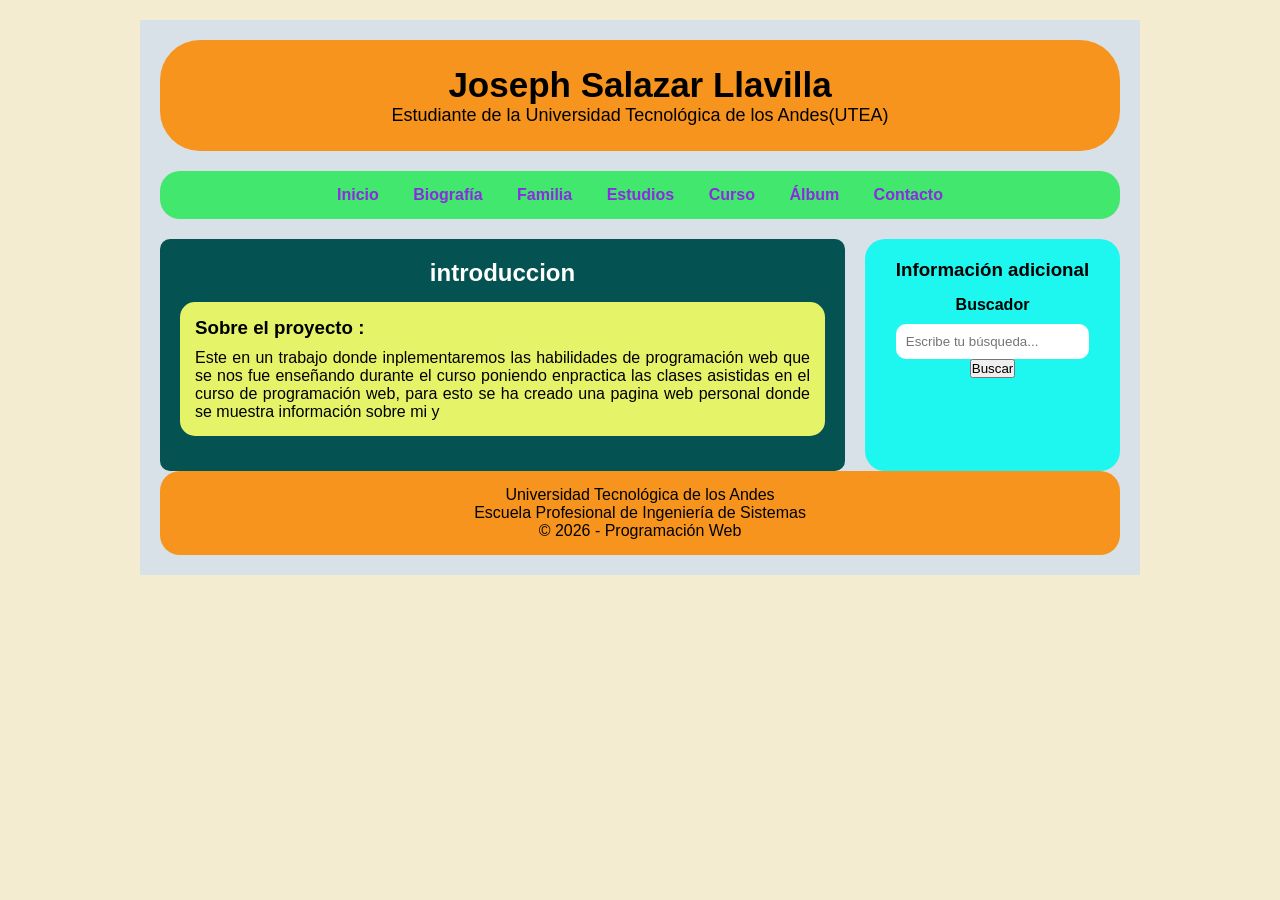
<file: index.html>
<!DOCTYPE html>
<html lang="en">
<head>
    <meta charset="UTF-8">
    <meta name="viewport" content="width=device-width, initial-scale=1.0">
    <title>Mi pagina web</title>
    <!-- VINCULA EL ARCHIVO CSS CON HTML  -->
    <LINK rel="stylesheet" href="index.css">
  
</head>
<body>
    <div class="contenedor1">
         <!--cabcera de la pagina web  -->
        <header>
                <h1>Joseph Salazar Llavilla</h1>
                <p>Estudiante de la Universidad Tecnológica de los Andes(UTEA)</p>
        </header>
       <nav>
    <ul>
        <li><a href="index.html">Inicio</a></li>
        <li><a href="biografia.html">Biografía</a></li>
        <li><a href="familia.html">Familia</a></li>
        <li><a href="estudios.html">Estudios</a></li>
        <li><a href="curso.html">Curso</a></li>
        <li><a href="album.html">Álbum</a></li>
        <li><a href="contacto.html">Contacto</a></li>
    </ul>
</nav>

        <div class="contenido-central">
             <section>
                    <h2>introduccion </h2>
                <article>
                    <h3>Sobre el proyecto :</h3> 
                    <p>Este en un trabajo donde inplementaremos las habilidades de programación web que se nos fue enseñando durante el curso poniendo enpractica
                        las clases asistidas en el curso de programación web, para esto se ha creado una pagina web personal donde se muestra información sobre mi 
                        y 
                    </p>
                 
                
            </section>  
<aside>
    <h3>Información adicional</h3>
  <!-- buscardor formulario -->
<div class="buscador">
    <h4>Buscador</h4>
        <input type="text" placeholder="Escribe tu búsqueda...">
        <button type="submit">Buscar</button>
    </div>

    </aside>
</div>

<footer>
    <p>Universidad Tecnológica de los Andes</p>
    <p>Escuela Profesional de Ingeniería de Sistemas</p>
    <p>&copy; 2026 - Programación Web</p>
</footer>
</div>  
</body>
</html>
</file>
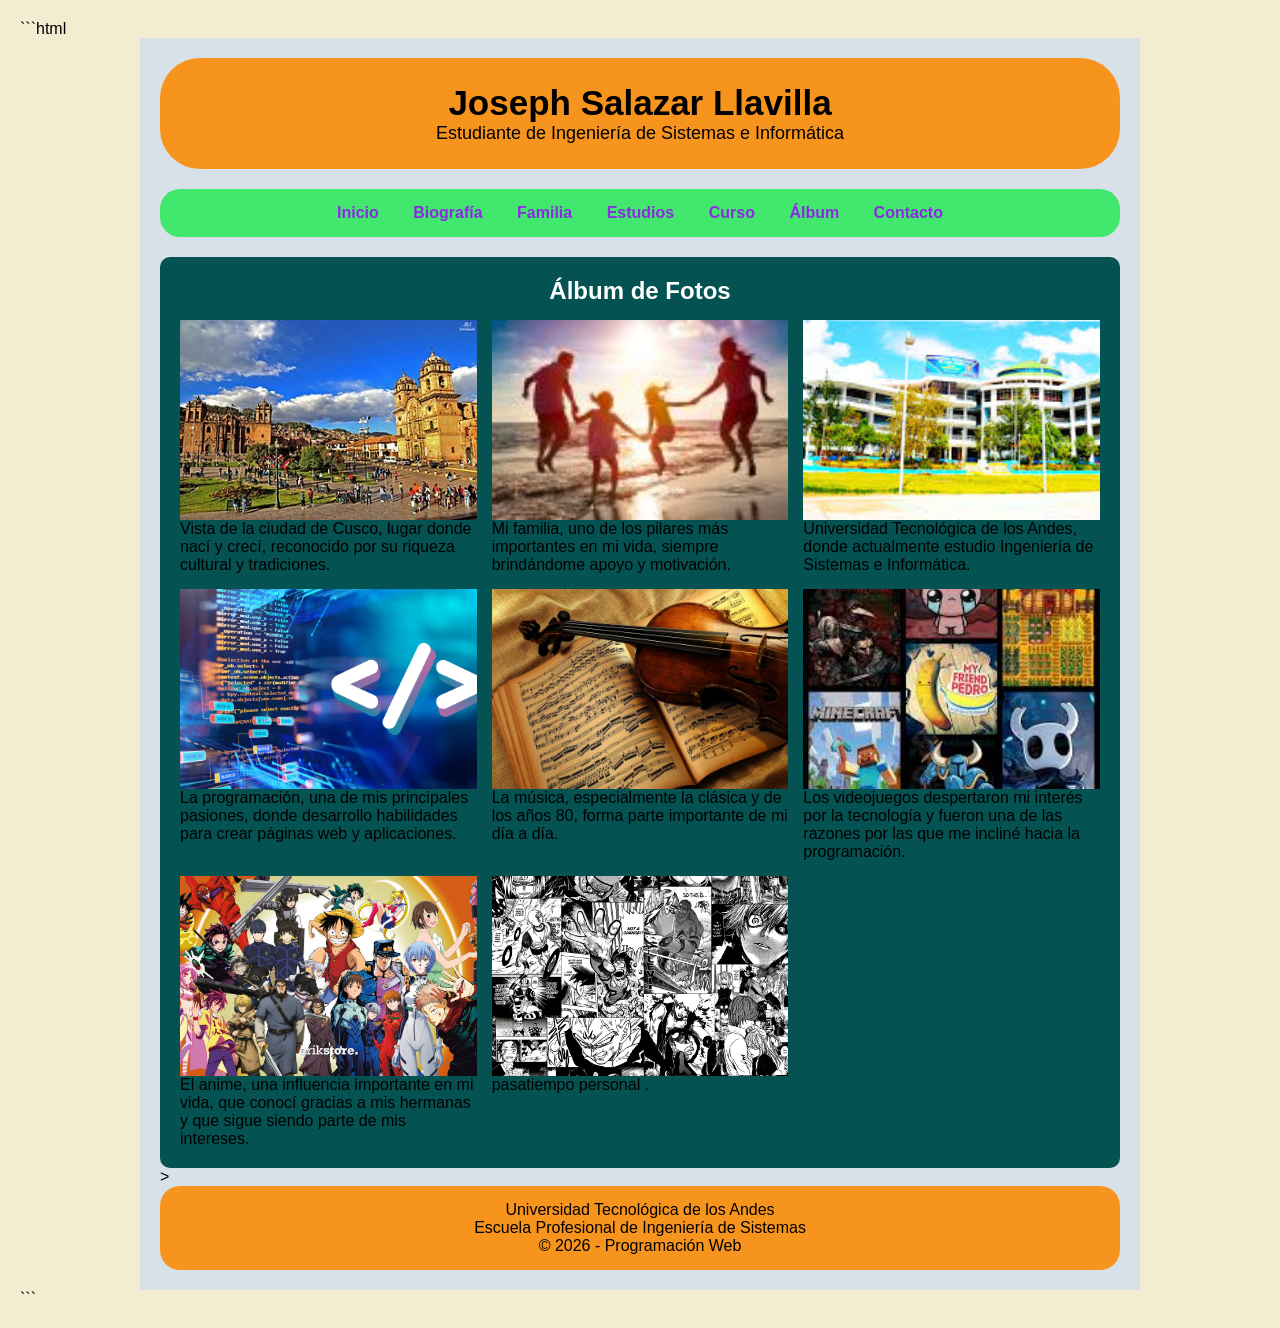
<file: album.html>
```html
<!DOCTYPE html>
<html lang="es">
<head>
    <meta charset="UTF-8">
    <meta name="viewport" content="width=device-width, initial-scale=1.0">
    <title>Mi pagina web</title>
    <link rel="stylesheet" href="index.css">
</head>
<body>

<div class="contenedor1">

    <!-- CABECERA -->
    <header>
        <h1>Joseph Salazar Llavilla</h1>
        <p>Estudiante de Ingeniería de Sistemas e Informática</p>
    </header>

    <!-- MENÚ -->
    <nav>
        <ul>
            <li><a href="index.html">Inicio</a></li>
            <li><a href="biografia.html">Biografía</a></li>
            <li><a href="familia.html">Familia</a></li>
            <li><a href="estudios.html">Estudios</a></li>
            <li><a href="curso.html">Curso</a></li>
            <li><a href="album.html">Álbum</a></li>
            <li><a href="contacto.html">Contacto</a></li>
        </ul>
    </nav>

    <!-- CONTENIDO -->
    <div class="contenido-central">

        <section>
            <h2>Álbum de Fotos</h2>

            <div class="galeria">

                <div class="foto">
                    <img src="img/cusco.jpg" alt="Ciudad de Cusco">
                    <p>Vista de la ciudad de Cusco, lugar donde nací y crecí, reconocido por su riqueza cultural y tradiciones.</p>
                </div>

                <div class="foto">
                    <img src="img/familia.jpg" alt="Mi familia">
                    <p>Mi familia, uno de los pilares más importantes en mi vida, siempre brindándome apoyo y motivación.</p>
                </div>

                <div class="foto">
                    <img src="img/utea.jpg" alt="Universidad UTEA">
                    <p>Universidad Tecnológica de los Andes, donde actualmente estudio Ingeniería de Sistemas e Informática.</p>
                </div>

                <div class="foto">
                    <img src="img/programacion .png" alt="Programación">
                    <p>La programación, una de mis principales pasiones, donde desarrollo habilidades para crear páginas web y aplicaciones.</p>
                </div>

                <div class="foto">
                    <img src="img/musica.jpg" alt="Música">
                    <p>La música, especialmente la clásica y de los años 80, forma parte importante de mi día a día.</p>
                </div>

                <div class="foto">
                    <img src="img/indis.jpg" alt="Videojuegos">
                    <p>Los videojuegos despertaron mi interés por la tecnología y fueron una de las razones por las que me incliné hacia la programación.</p>
                </div>

                <div class="foto">
                    <img src="img/anime.jpg" alt="Anime">
                    <p>El anime, una influencia importante en mi vida, que conocí gracias a mis hermanas y que sigue siendo parte de mis intereses.</p>
                </div>

                <!-- Puedes repetir o agregar más fotos para llegar a 10 -->

                <div class="foto">
                    <img src="img/anime manga.jpg" alt="manga">
                    <p>pasatiempo personal .</p>
                </div>

            </div>

        </section>
    </div>>

    <!-- FOOTER -->
    <footer>
        <p>Universidad Tecnológica de los Andes</p>
        <p>Escuela Profesional de Ingeniería de Sistemas</p>
        <p>&copy; 2026 - Programación Web</p>
    </footer>

</div>

</body>
</html>
```
</file>
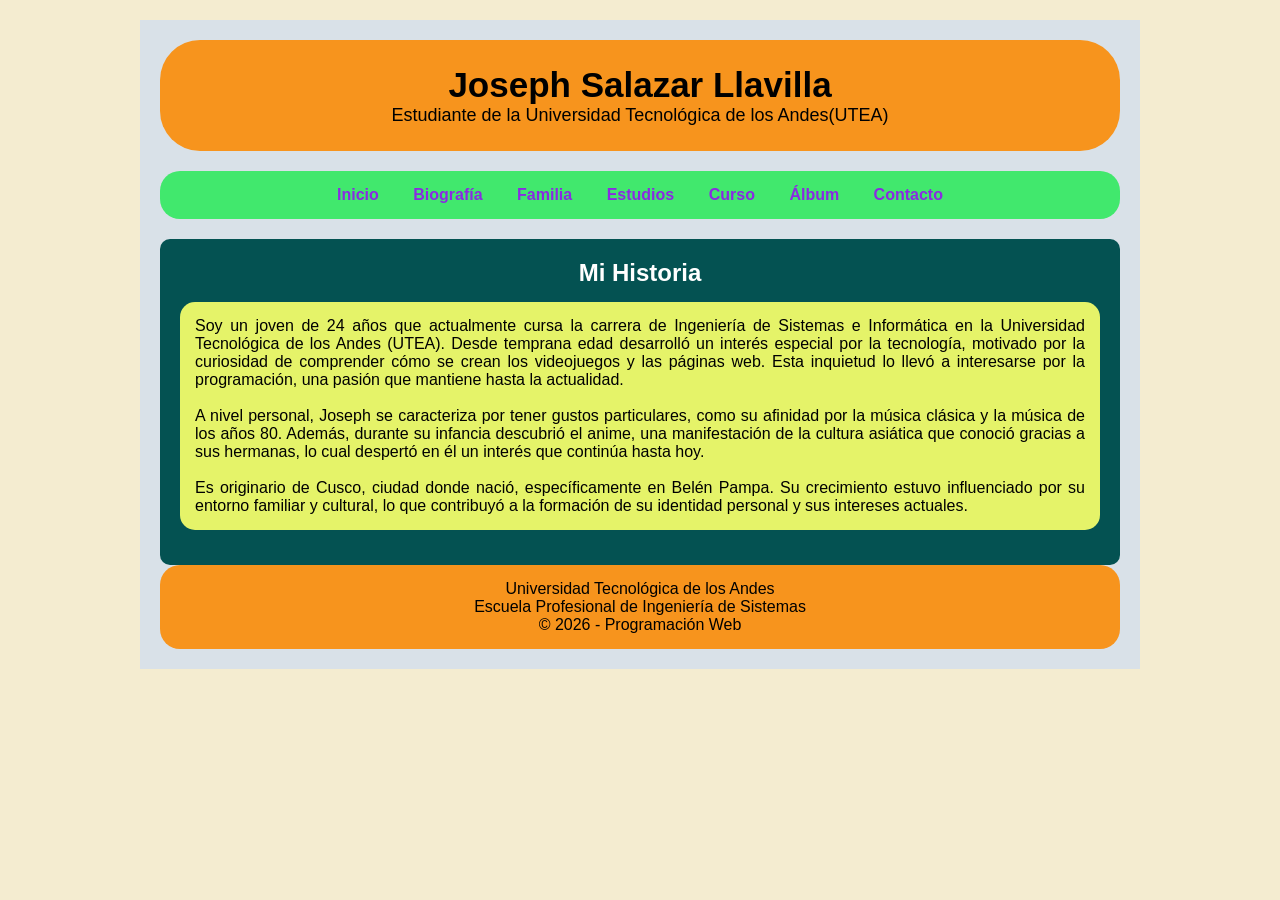
<file: biografia.html>
<!DOCTYPE html>
<html lang="en">
<head>
    <meta charset="UTF-8">
    <meta name="viewport" content="width=device-width, initial-scale=1.0">
    <title>Mi pagina web</title>
    <!-- VINCULA EL ARCHIVO CSS CON HTML  -->
    <LINK rel="stylesheet" href="index.css">
  
</head>
<body>
    <div class="contenedor1">
         <!--cabcera de la pagina web  -->
        <header>
                <h1>Joseph Salazar Llavilla</h1>
                <p>Estudiante de la Universidad Tecnológica de los Andes(UTEA)</p>
        </header>
       <nav>
    <ul>
        <li><a href="index.html">Inicio</a></li>
        <li><a href="biografia.html">Biografía</a></li>
        <li><a href="familia.html">Familia</a></li>
        <li><a href="estudios.html">Estudios</a></li>
        <li><a href="curso.html">Curso</a></li>
        <li><a href="album.html">Álbum</a></li>
        <li><a href="contacto.html">Contacto</a></li>
    </ul>
</nav>

       <div class="contenido-central">
             <section>
                    <h2>Mi Historia </h2>
                <article>
                    <p>Soy un joven de 24 años que actualmente cursa la carrera de Ingeniería de Sistemas e Informática en la Universidad Tecnológica de los Andes (UTEA). 
                        Desde temprana edad desarrolló un interés especial por la tecnología, motivado por la curiosidad de comprender cómo se crean los videojuegos y las páginas web. 
                        Esta inquietud lo llevó a interesarse por la programación, una pasión que mantiene hasta la actualidad.
                        <br>
                        <br>
                        A nivel personal, Joseph se caracteriza por tener gustos particulares, como su afinidad por la música clásica y la música de los años 80.
                         Además, durante su infancia descubrió el anime, una manifestación de la cultura asiática que conoció gracias a sus hermanas, 
                         lo cual despertó en él un interés que continúa hasta hoy.
                         <br>
                         <br>
                         Es originario de Cusco, ciudad donde nació, específicamente en Belén Pampa. Su crecimiento estuvo influenciado por su entorno familiar y cultural, 
                         lo que contribuyó a la formación de su identidad personal y sus intereses actuales.
                    </p>
                 
                </article
            </section>
    </div>
<footer>
    <p>Universidad Tecnológica de los Andes</p>
    <p>Escuela Profesional de Ingeniería de Sistemas</p>
    <p>&copy; 2026 - Programación Web</p>
</footer>
</div>  
</body>
</html>
</file>
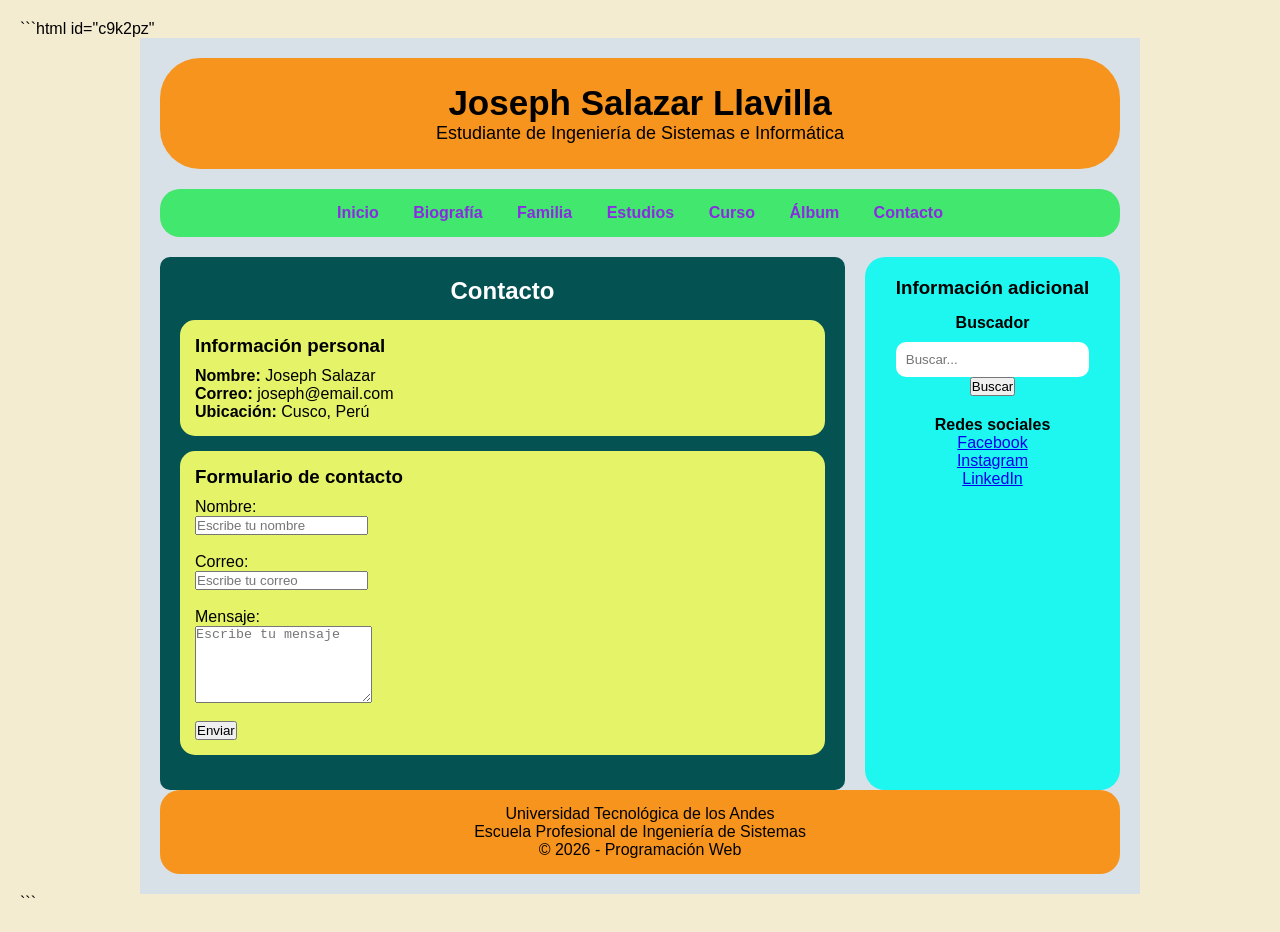
<file: contacto.html>
```html id="c9k2pz"
<!DOCTYPE html>
<html lang="es">
<head>
    <meta charset="UTF-8">
    <meta name="viewport" content="width=device-width, initial-scale=1.0">
    <title>Contacto - Joseph Salazar</title>
    <link rel="stylesheet" href="index.css">
</head>
<body>

<div class="contenedor1">

    <!-- CABECERA -->
    <header>
        <h1>Joseph Salazar Llavilla</h1>
        <p>Estudiante de Ingeniería de Sistemas e Informática</p>
    </header>

    <!-- MENÚ -->
    <nav>
        <ul>
            <li><a href="index.html">Inicio</a></li>
            <li><a href="biografia.html">Biografía</a></li>
            <li><a href="familia.html">Familia</a></li>
            <li><a href="estudios.html">Estudios</a></li>
            <li><a href="curso.html">Curso</a></li>
            <li><a href="album.html">Álbum</a></li>
            <li><a href="contacto.html">Contacto</a></li>
        </ul>
    </nav>

    <!-- CONTENIDO -->
    <div class="contenido-central">

        <section>
            <h2>Contacto</h2>

            <article>
                <h3>Información personal</h3>
                <p><strong>Nombre:</strong> Joseph Salazar</p>
                <p><strong>Correo:</strong> joseph@email.com</p>
                <p><strong>Ubicación:</strong> Cusco, Perú</p>
            </article>

            <article>
                <h3>Formulario de contacto</h3>

                <form>

                    <label>Nombre:</label><br>
                    <input type="text" placeholder="Escribe tu nombre" required><br><br>

                    <label>Correo:</label><br>
                    <input type="email" placeholder="Escribe tu correo" required><br><br>

                    <label>Mensaje:</label><br>
                    <textarea rows="5" placeholder="Escribe tu mensaje"></textarea><br><br>

                    <button type="submit">Enviar</button>

                </form>
            </article>

        </section>

        <!-- ASIDE -->
        <aside>
            <h3>Información adicional</h3>

            <div class="buscador">
                <h4>Buscador</h4>
                <form>
                    <input type="text" placeholder="Buscar...">
                    <button type="submit">Buscar</button>
                </form>
            </div>

            <div>
                <h4>Redes sociales</h4>
                <a href="https://www.facebook.com" target="_blank">Facebook</a><br>
                <a href="https://www.instagram.com" target="_blank">Instagram</a><br>
                <a href="https://www.linkedin.com" target="_blank">LinkedIn</a>
            </div>

        </aside>

    </div>

    <!-- FOOTER -->
    <footer>
        <p>Universidad Tecnológica de los Andes</p>
        <p>Escuela Profesional de Ingeniería de Sistemas</p>
        <p>&copy; 2026 - Programación Web</p>
    </footer>

</div>

</body>
</html>
```
</file>
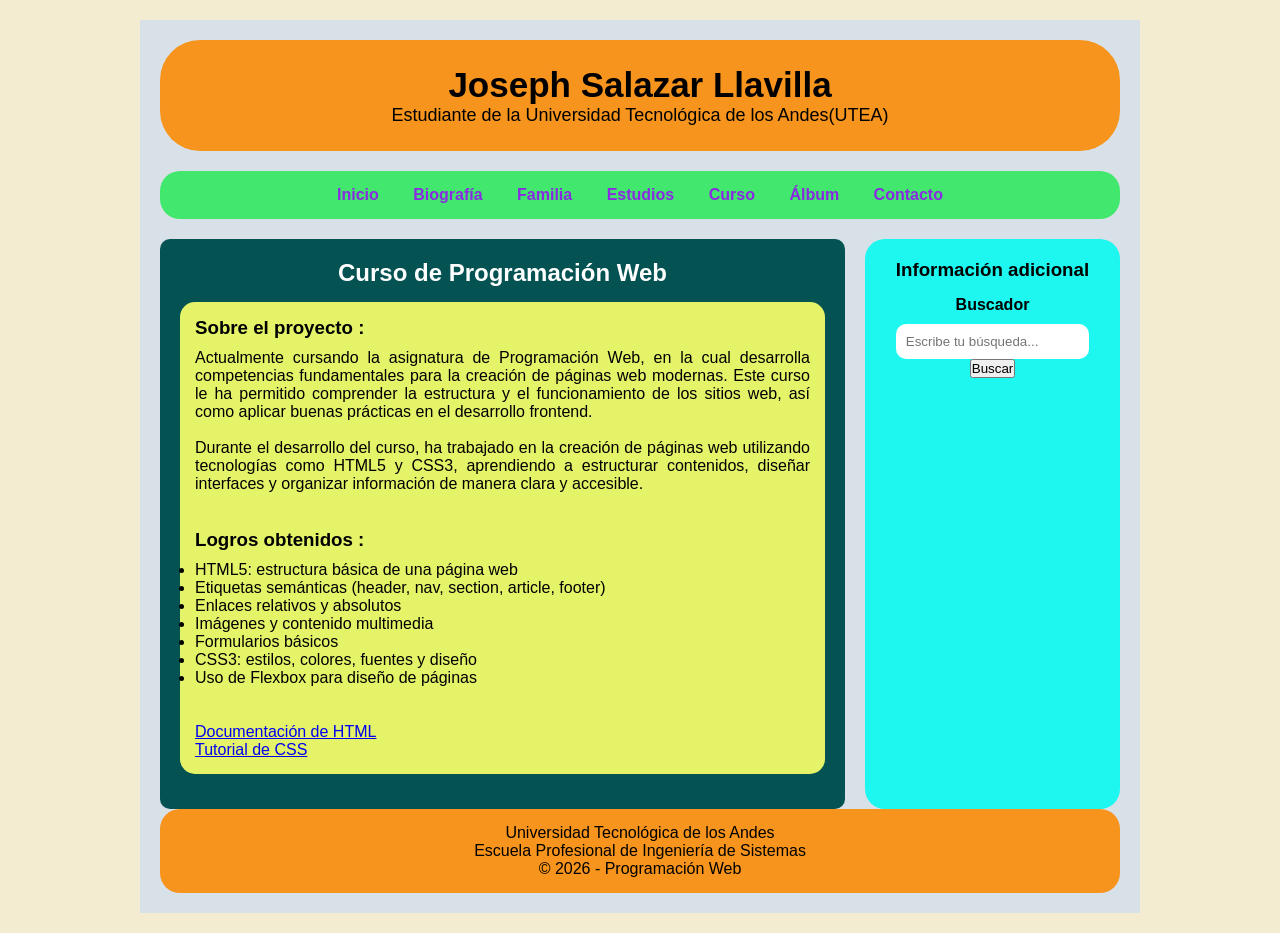
<file: curso.html>
<!DOCTYPE html>
<html lang="en">
<head>
    <meta charset="UTF-8">
    <meta name="viewport" content="width=device-width, initial-scale=1.0">
    <title>Mi pagina web</title>
    <!-- VINCULA EL ARCHIVO CSS CON HTML  -->
    <LINK rel="stylesheet" href="index.css">
  
</head>
<body>
    <div class="contenedor1">
         <!--cabcera de la pagina web  -->
        <header>
                <h1>Joseph Salazar Llavilla</h1>
                <p>Estudiante de la Universidad Tecnológica de los Andes(UTEA)</p>
        </header>
       <nav>
    <ul>
        <li><a href="index.html">Inicio</a></li>
        <li><a href="biografia.html">Biografía</a></li>
        <li><a href="familia.html">Familia</a></li>
        <li><a href="estudios.html">Estudios</a></li>
        <li><a href="curso.html">Curso</a></li>
        <li><a href="album.html">Álbum</a></li>
        <li><a href="contacto.html">Contacto</a></li>
    </ul>
</nav>

        <div class="contenido-central">
             <section>
                    <h2>Curso de Programación Web </h2>
                <article>
                    <h3>Sobre el proyecto :</h3> 
                    <p>Actualmente cursando la asignatura de Programación Web, en la cual desarrolla competencias fundamentales para la creación de páginas web modernas.
                         Este curso le ha permitido comprender la estructura y el funcionamiento de los sitios web, así como aplicar buenas prácticas en el desarrollo frontend.
                         <br>
                         <br>
                         Durante el desarrollo del curso, ha trabajado en la creación de páginas web utilizando tecnologías como HTML5 y CSS3, aprendiendo a estructurar contenidos, diseñar interfaces y
                         organizar información de manera clara y accesible.
                    </p>
                    <br>
                    <br>
                    <h3>Logros obtenidos :</h3>
                    <ul>
                         <li>HTML5: estructura básica de una página web</li>
                         <li>Etiquetas semánticas (header, nav, section, article, footer)</li>
                         <li>Enlaces relativos y absolutos</li>
                         <li>Imágenes y contenido multimedia</li>
                         <li>Formularios básicos</li>
                         <li>CSS3: estilos, colores, fuentes y diseño</li>
                         <li>Uso de Flexbox para diseño de páginas</li>
                      </ul>
                      <br>
                      <br>

                       <a href="https://developer.mozilla.org/es/docs/Web/HTML" target="_blank">
    Documentación de HTML
                        </a><br>

                       <a href="https://www.w3schools.com/css/" target="_blank">
                          Tutorial de CSS
                           </a>
                </article>
            </section>  
<aside>
    <h3>Información adicional</h3>
  <!-- buscardor formulario -->
<div class="buscador">
    <h4>Buscador</h4>
        <input type="text" placeholder="Escribe tu búsqueda...">
        <button type="submit">Buscar</button>
    </div>

    </aside>
</div>

<footer>
    <p>Universidad Tecnológica de los Andes</p>
    <p>Escuela Profesional de Ingeniería de Sistemas</p>
    <p>&copy; 2026 - Programación Web</p>
</footer>
</div>  
</body>
</html>
</file>
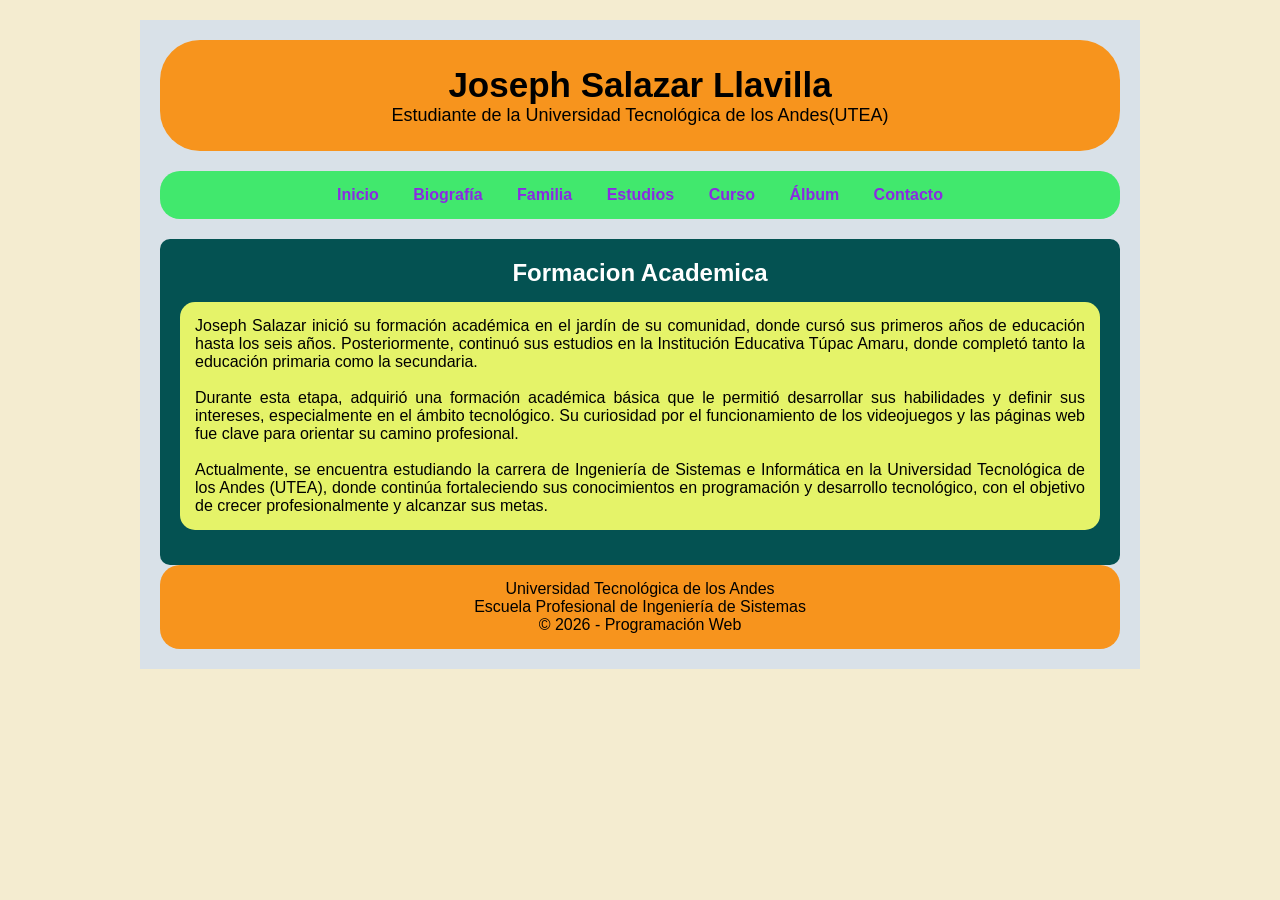
<file: estudios.html>
<!DOCTYPE html>
<html lang="en">
<head>
    <meta charset="UTF-8">
    <meta name="viewport" content="width=device-width, initial-scale=1.0">
    <title>Mi pagina web</title>
    <!-- VINCULA EL ARCHIVO CSS CON HTML  -->
    <LINK rel="stylesheet" href="index.css">
  
</head>
<body>
    <div class="contenedor1">
         <!--cabcera de la pagina web  -->
        <header>
                <h1>Joseph Salazar Llavilla</h1>
                <p>Estudiante de la Universidad Tecnológica de los Andes(UTEA)</p>
        </header>
       <nav>
    <ul>
        <li><a href="index.html">Inicio</a></li>
        <li><a href="biografia.html">Biografía</a></li>
        <li><a href="familia.html">Familia</a></li>
        <li><a href="estudios.html">Estudios</a></li>
        <li><a href="curso.html">Curso</a></li>
        <li><a href="album.html">Álbum</a></li>
        <li><a href="contacto.html">Contacto</a></li>
    </ul>
</nav>

        <div class="contenido-central">
             <section>
                    <h2>Formacion Academica </h2>
                <article>
                    <p>Joseph Salazar inició su formación académica en el jardín de su comunidad, donde cursó sus primeros años de educación hasta los seis años.
                        Posteriormente, continuó sus estudios en la Institución Educativa Túpac Amaru, donde completó tanto la educación primaria como la secundaria.
                        <br>
                        <br>
                        Durante esta etapa, adquirió una formación académica básica que le permitió desarrollar sus habilidades y definir sus intereses, especialmente en el ámbito tecnológico. 
                        Su curiosidad por el funcionamiento de los videojuegos y las páginas web fue clave para orientar su camino profesional.
                        <br>
                        <br>
                        Actualmente, se encuentra estudiando la carrera de Ingeniería de Sistemas e Informática en la Universidad Tecnológica de los Andes (UTEA), 
                        donde continúa fortaleciendo sus conocimientos en programación y desarrollo tecnológico, con el objetivo de crecer profesionalmente y alcanzar sus metas.
                    </p>
                 
                </article>
            </section>  
        </div>

<footer>
    <p>Universidad Tecnológica de los Andes</p>
    <p>Escuela Profesional de Ingeniería de Sistemas</p>
    <p>&copy; 2026 - Programación Web</p>
</footer>
</div>  
</body>
</html>
</file>
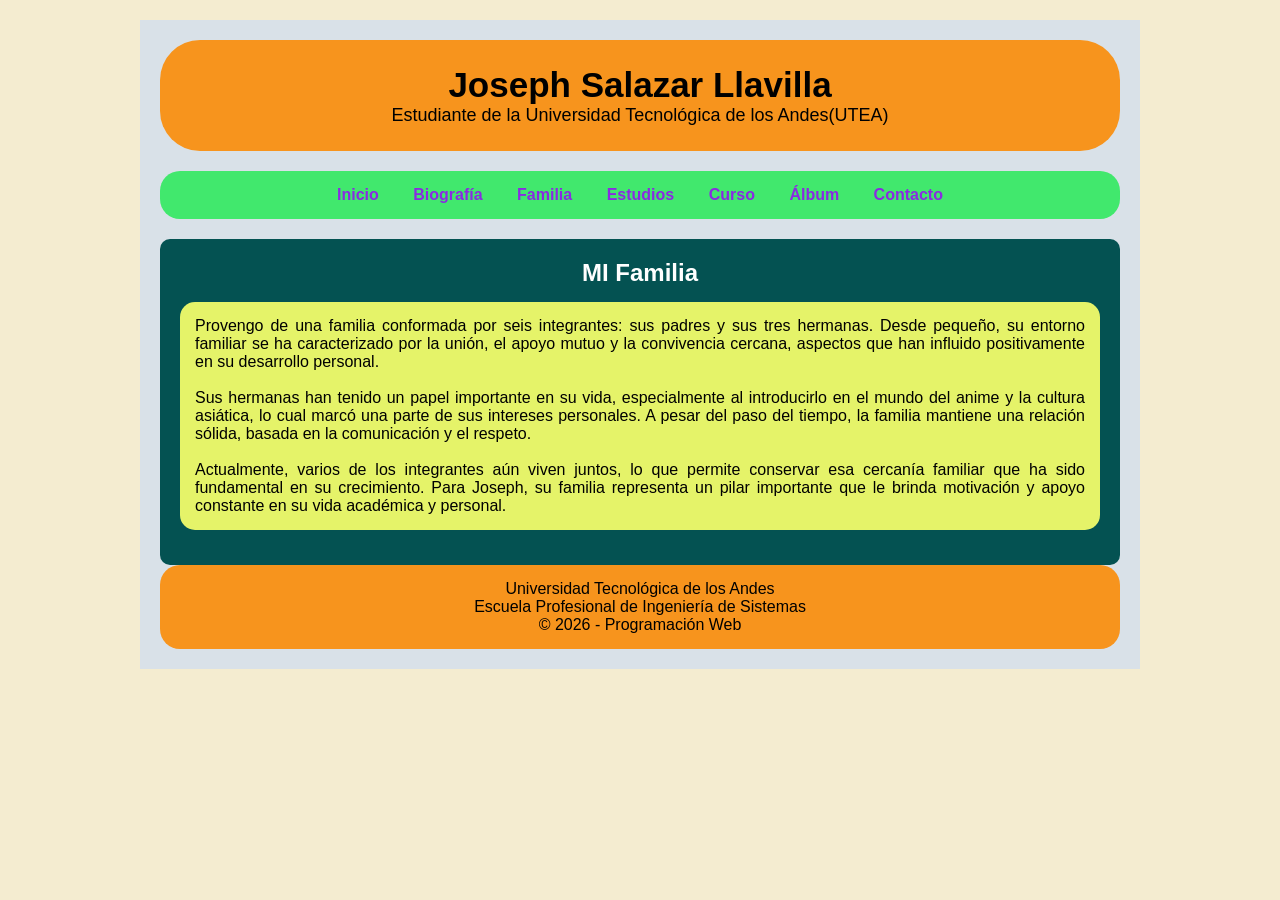
<file: familia.html>
<!DOCTYPE html>
<html lang="en">
<head>
    <meta charset="UTF-8">
    <meta name="viewport" content="width=device-width, initial-scale=1.0">
    <title>Mi pagina web</title>
    <!-- VINCULA EL ARCHIVO CSS CON HTML  -->
    <LINK rel="stylesheet" href="index.css">
  
</head>
<body>
    <div class="contenedor1">
         <!--cabcera de la pagina web  -->
        <header>
                <h1>Joseph Salazar Llavilla</h1>
                <p>Estudiante de la Universidad Tecnológica de los Andes(UTEA)</p>
        </header>
       <nav>
    <ul>
        <li><a href="index.html">Inicio</a></li>
        <li><a href="biografia.html">Biografía</a></li>
        <li><a href="familia.html">Familia</a></li>
        <li><a href="estudios.html">Estudios</a></li>
        <li><a href="curso.html">Curso</a></li>
        <li><a href="album.html">Álbum</a></li>
        <li><a href="contacto.html">Contacto</a></li>
    </ul>
</nav>

     <div class="contenido-central">
             <section>
                    <h2 class = "mi familia">MI Familia </h2>
                <article>
                    <p>Provengo de una familia conformada por seis integrantes: sus padres y sus tres hermanas.
                     Desde pequeño, su entorno familiar se ha caracterizado por la unión, el apoyo mutuo y la convivencia cercana, aspectos que han influido positivamente en su desarrollo personal.
                     <br>
                     <br>
                     Sus hermanas han tenido un papel importante en su vida, especialmente al introducirlo en el mundo del anime y la cultura asiática, lo cual marcó una parte de sus intereses personales. 
                     A pesar del paso del tiempo, la familia mantiene una relación sólida, basada en la comunicación y el respeto.
                     <br>
                     <br>
                     Actualmente, varios de los integrantes aún viven juntos, lo que permite conservar esa cercanía familiar que ha sido fundamental en su crecimiento. 
                     Para Joseph, su familia representa un pilar importante que le brinda motivación y apoyo constante en su vida académica y personal.
                    </p>
                 
                </article
            </section>
    </div>

<footer>
    <p>Universidad Tecnológica de los Andes</p>
    <p>Escuela Profesional de Ingeniería de Sistemas</p>
    <p>&copy; 2026 - Programación Web</p>
</footer>
</div>  
</body>
</html>
</file>
<file: index.css>
* { 
    margin: 0;
    padding: 0;
    box-sizing: border-box;
}
/* estilo para el cuerpo de la página */
body {
    font-family: Arial, sans-serif;
    background-color: #f4ecd0;
    padding: 20px;
}
/* navegación */
nav {
    background-color: #41e86d;
    padding: 15px;
    border-radius: 20px;
    margin-bottom: 20px;
    text-align:center ;
}
nav ul {
    list-style: none;
}
nav ul li {
    display: inline-block;
    margin: 0 15px;
}
nav ul li a {
    text-decoration: none;
    color: blueviolet;
    font-weight: bold;
}
/* contenido principal */
.contenedor1 {
    background-color: #d9e1e8;
    width: 90%;
    max-width: 1000px;
    margin: auto;
    padding: 20px;
}   
/* header */
header {
    background-color: #f7941d;
    text-align: center;
    padding: 25px;
    border-radius: 40px;
    margin-bottom: 20px;
} 
header h1 {
        font-size: 35px;
}
header p {
    font-size: 18px;
}
/* contenido central */
.contenido-central {
    display: flex;
    gap: 20px;
}

section {
    background-color: #045252;
    flex: 3;
    padding: 20px;
    border-radius: 10px;
}

section h2 {
    color: white;
    text-align: center;
    margin-bottom: 15px;
}


article {
    background-color: #e5f369;
    padding: 15px;
    margin-bottom: 15px;
    border-radius: 15px;
    text-align: justify;
} 

aside {
    background-color: #1df7f0;
    flex: 1;
    padding: 20px;
    border-radius: 20px;
    text-align: center;
}
aside h3 {
    margin-bottom: 15px;
}
article h3 {
    margin-bottom: 10px;
}

.galeria {
    display: grid;
    grid-template-columns: repeat(3, 1fr);
    gap: 15px;
}

.foto img {
    width: 100%;
    height: 200px;
    object-fit: cover;
}
/* buscador */
.buscador {
      margin-bottom: 20px;
}

.buscador h4   {
    margin-bottom: 10px;
}
.buscador input{
    width: 90%;
    padding: 10px;
    border: 1px solid #ccc;
    border-radius: 10px;
    border: none;
}
/*footer*/
footer {
    background-color: #f7941d;
    text-align: center;
    padding: 15px;
    border-radius: 20px;
}
</file>
